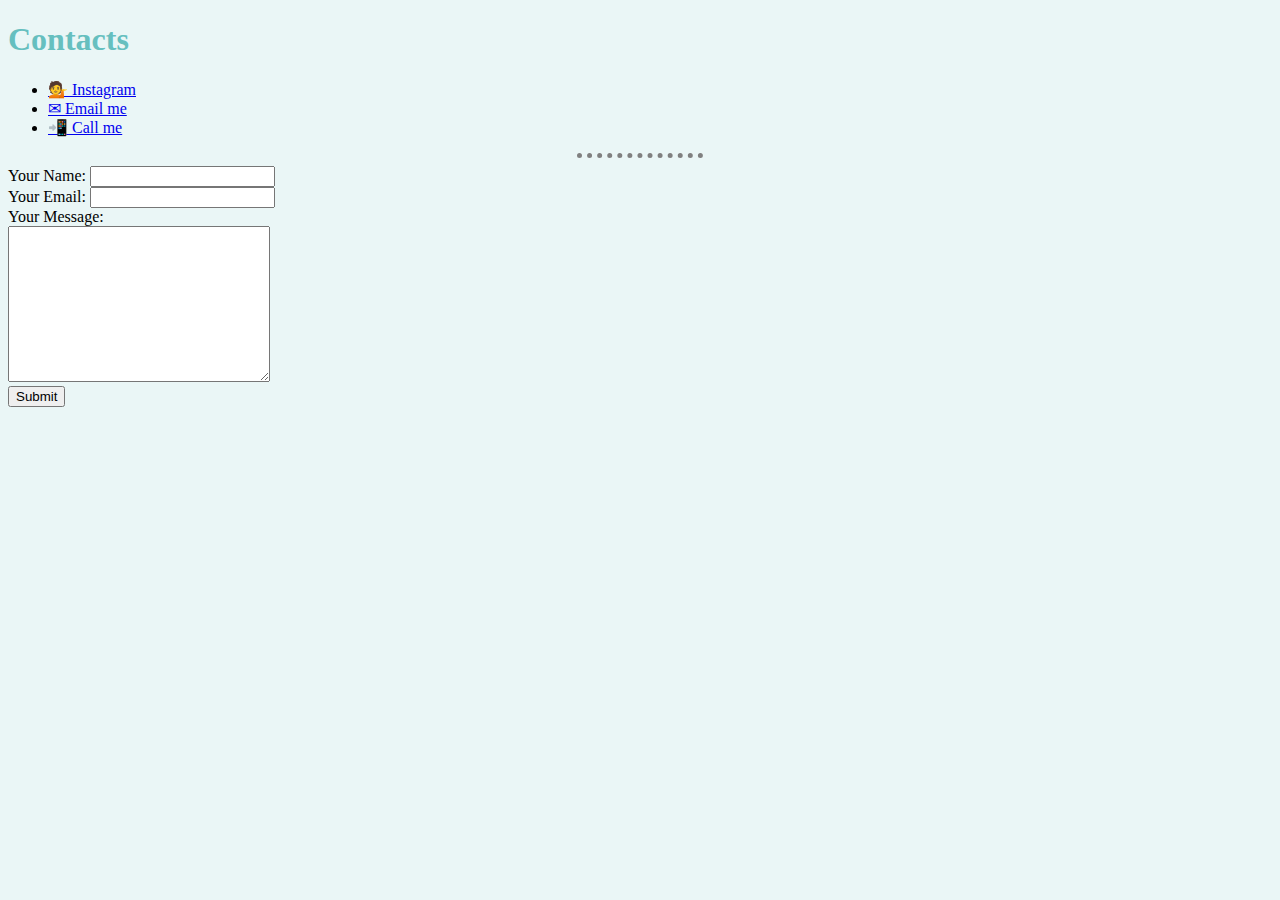
<file: contact.html>
<!DOCTYPE html>
<html lang="en" dir="ltr">
  <head>
    <meta charset="utf-8">
    <title>contact narendra</title>
    <link rel="stylesheet" href="css/style.css">
  </head>
  <body>
    <h1>Contacts</h1>
    <ul>
      <li><a href="https://www.instagram.com/real2reel_art/?hl=en">💁 Instagram</a></li>
      <li><a href="mailto:7narendradeo@gmail.com">✉ Email me</a></li>
      <li><a href="tel:7970691240">📲 Call me</a></li>

    </ul>
     <hr>
    <form action="mailto:7narendradeo@gmail.com?subject=enquiry_or_feedback" method="post"enctype="text/plain">
      <label>Your Name:</label>
      <input type="text" name="yourName" value="">
      <br>
      <label>Your Email:</label>
      <input type="email" name="YourEmail: ">
      <br>
      <label>Your Message:</label>
      <br>
      <textarea name="YourMessage" rows="10" cols="30"></textarea>
      <br>
      <input type="submit" name="" >


    </form>
  </body>
</html>
</file>
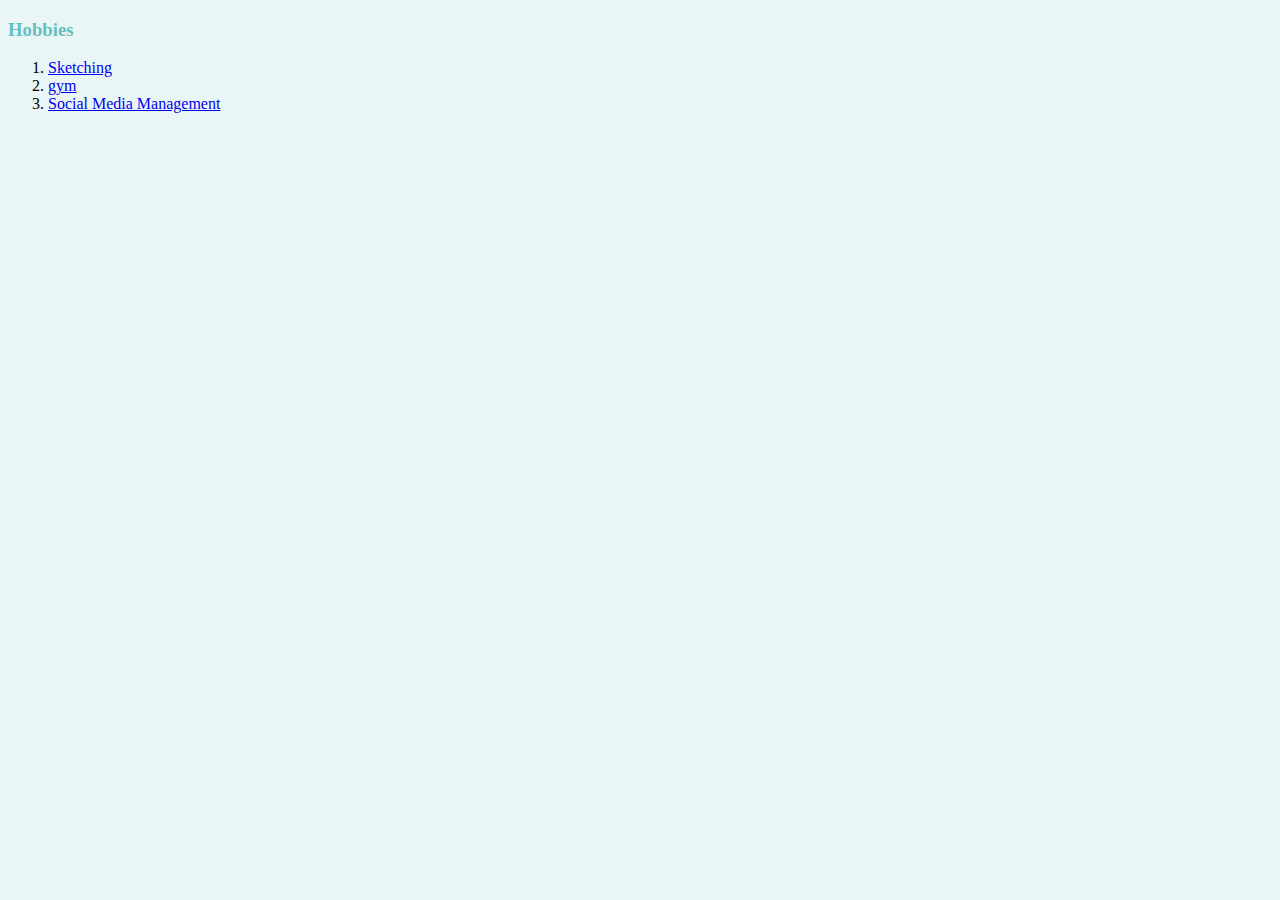
<file: hobbies.html>
<!DOCTYPE html>
<html lang="en" dir="ltr">
  <head>
    <meta charset="utf-8">
    <title>Hobbies</title>
    <link rel="stylesheet" href="css/style.css">
  </head>
  <body>
    <h3>Hobbies</h3>
      <ol>
        <li><a href="https://drive.google.com/drive/folders/11Rgw-ZnRiF6B-GL7aGx2FpVwzJQDmdqS">Sketching</a></li>
        <li><a href="https://drive.google.com/thumbnail?id=1mi6M8KFf2sICorqcBaItsiSzlDcJ3-eC">gym</a></li>
        <li><a href="https://playboard.co/en/channel/UC9m6RsmlYoBajAynosQOarA">Social Media Management</a></li>
      </ol>

  </body>
</html>
</file>
<file: css/style.css>
body{
  background-color:#eaf6f6;
}
hr{
border-style:none;
border-top-style: dotted;

width:10%;
 border-color: grey;
 border-width: 5px;

}
h1:hover{
  color:red;

}
h1{
  color: #66bfbf;
}

h3{
  color:#66bfbf;

}
</file>
